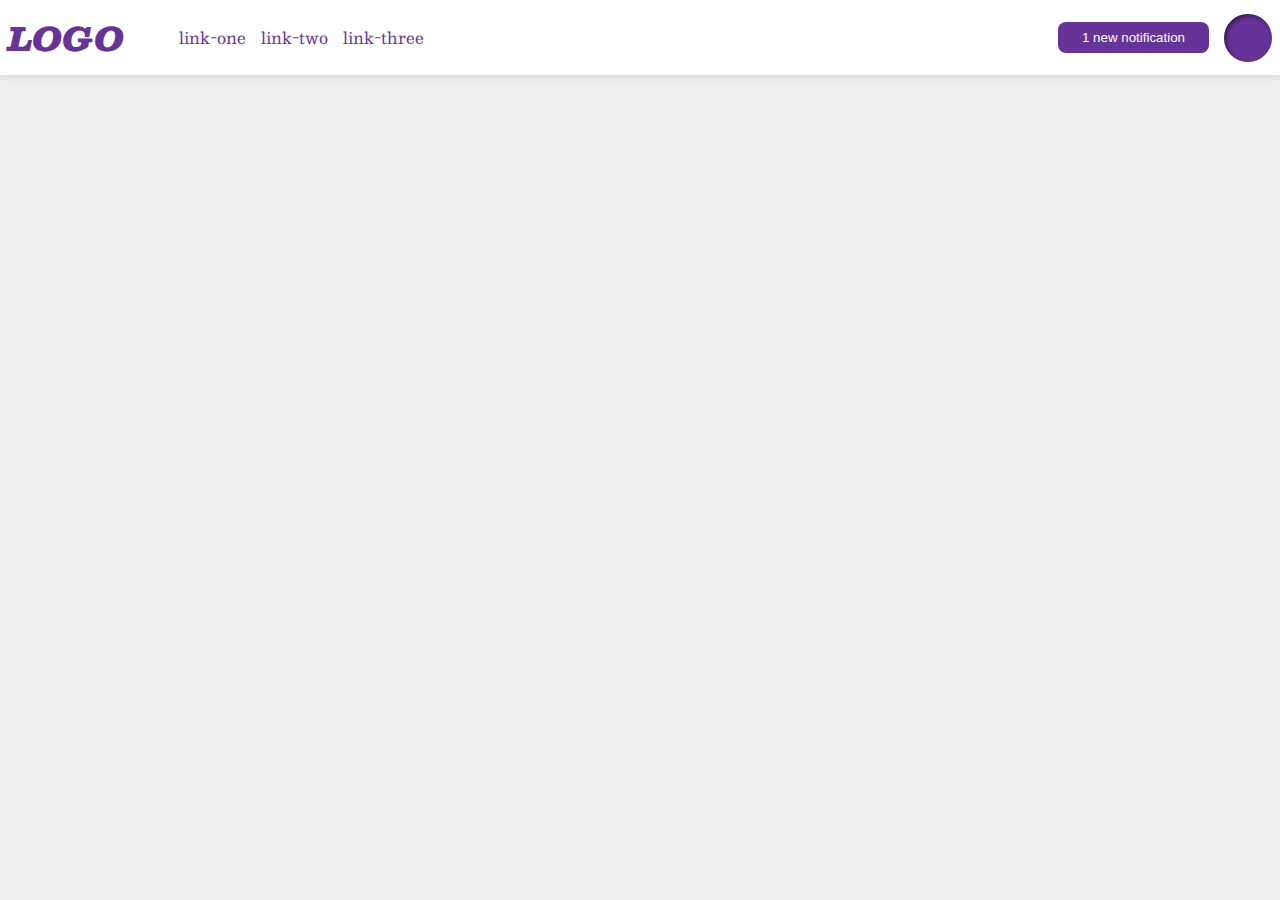
<file: flex/03-flex-header-2/index.html>
<!DOCTYPE html>
<html lang="en">
  <head>
    <meta charset="UTF-8">
    <meta http-equiv="X-UA-Compatible" content="IE=edge">
    <meta name="viewport" content="width=device-width, initial-scale=1.0">
    <title>Flex Header 2</title>
    <link rel="stylesheet" href="style.css">
  </head>
  <body>
    <div class="header">
      <div class="left">
      <div class="logo">
        LOGO
      </div>
      <ul class="links">
        <li><a href="https://google.com">link-one</a></li>
        <li><a href="https://google.com">link-two</a></li>
        <li><a href="https://google.com">link-three</a></li>
      </ul>
      </div>
      <div class="right">
      <button class="notifications">
        1 new notification
      </button>
      <div class="profile-image"></div>
    </div>
  </body>
</html>
</file>
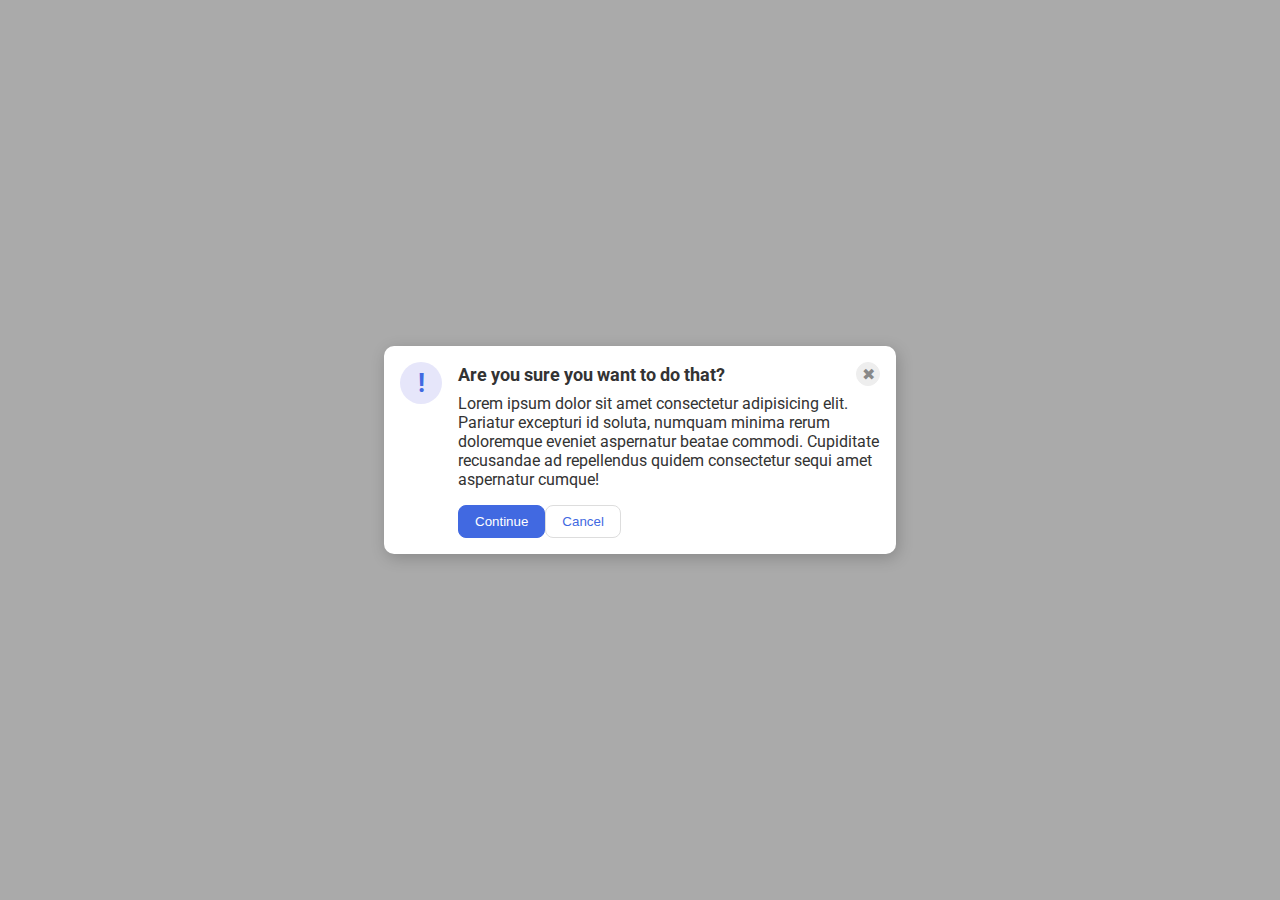
<file: flex/05-flex-modal/index.html>
<!DOCTYPE html>
<html lang="en">
  <head>
    <meta charset="UTF-8">
    <meta http-equiv="X-UA-Compatible" content="IE=edge">
    <meta name="viewport" content="width=device-width, initial-scale=1.0">
    <link rel="stylesheet" href="style.css">
    <title>Modal</title>
  </head>
  <body>
   <div class="modal">
     <div class="icon">!</div>
     <div class="container">
        <div class="header">Are you sure you want to do that?
        <button class="close-button">✖</button>
        </div> 
        <div class="text">Lorem ipsum dolor sit amet consectetur adipisicing elit. Pariatur excepturi id soluta, numquam minima rerum doloremque eveniet aspernatur beatae commodi.  Cupiditate recusandae ad repellendus  quidem consectetur sequi amet  aspernatur cumque!</div>
       <button class="continue">Continue</ button>
       <button class="cancel">Cancel</button>
      </div>
    </div>
  </body>
</html>
</file>
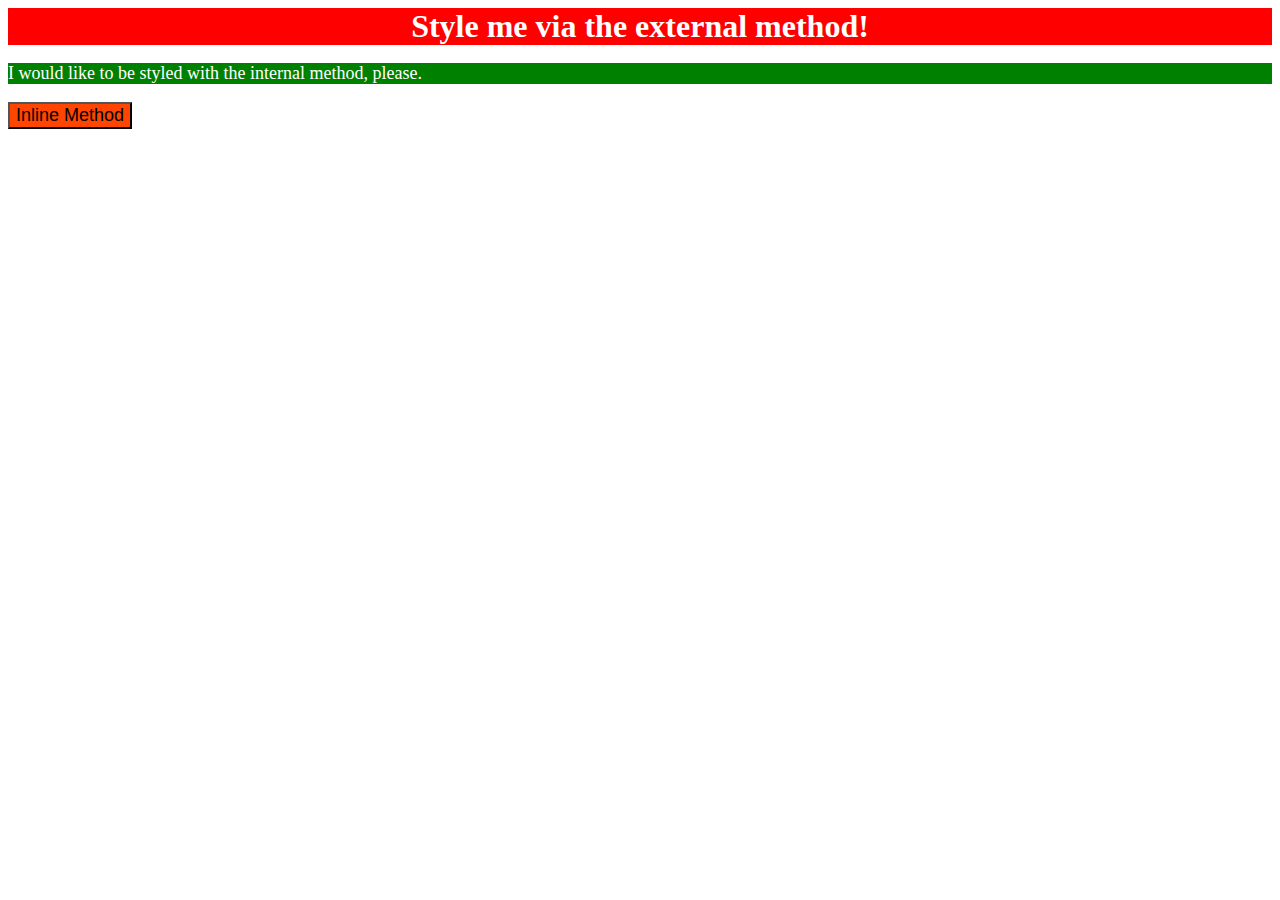
<file: foundations/01-css-methods/index.html>
<!DOCTYPE html>
<html lang="en">
  <head>
    <link rel="stylesheet" href="style.css">
    <meta charset="UTF-8">
    <meta http-equiv="X-UA-Compatible" content="IE=edge">
    <meta name="viewport" content="width=device-width, initial-scale=1.0">
    <title>Methods for Adding CSS</title>
    <style>
      p {
        color: white;
        background-color: green;
        font-size: 18px;
      }
    </style>
  </head>
  <body>
    <div>Style me via the external method!</div>
    <p>I would like to be styled with the internal method, please.</p>
    <button style="background-color: orangered; font-size: 18px;">Inline Method</button>
  </body>
</html>
</file>
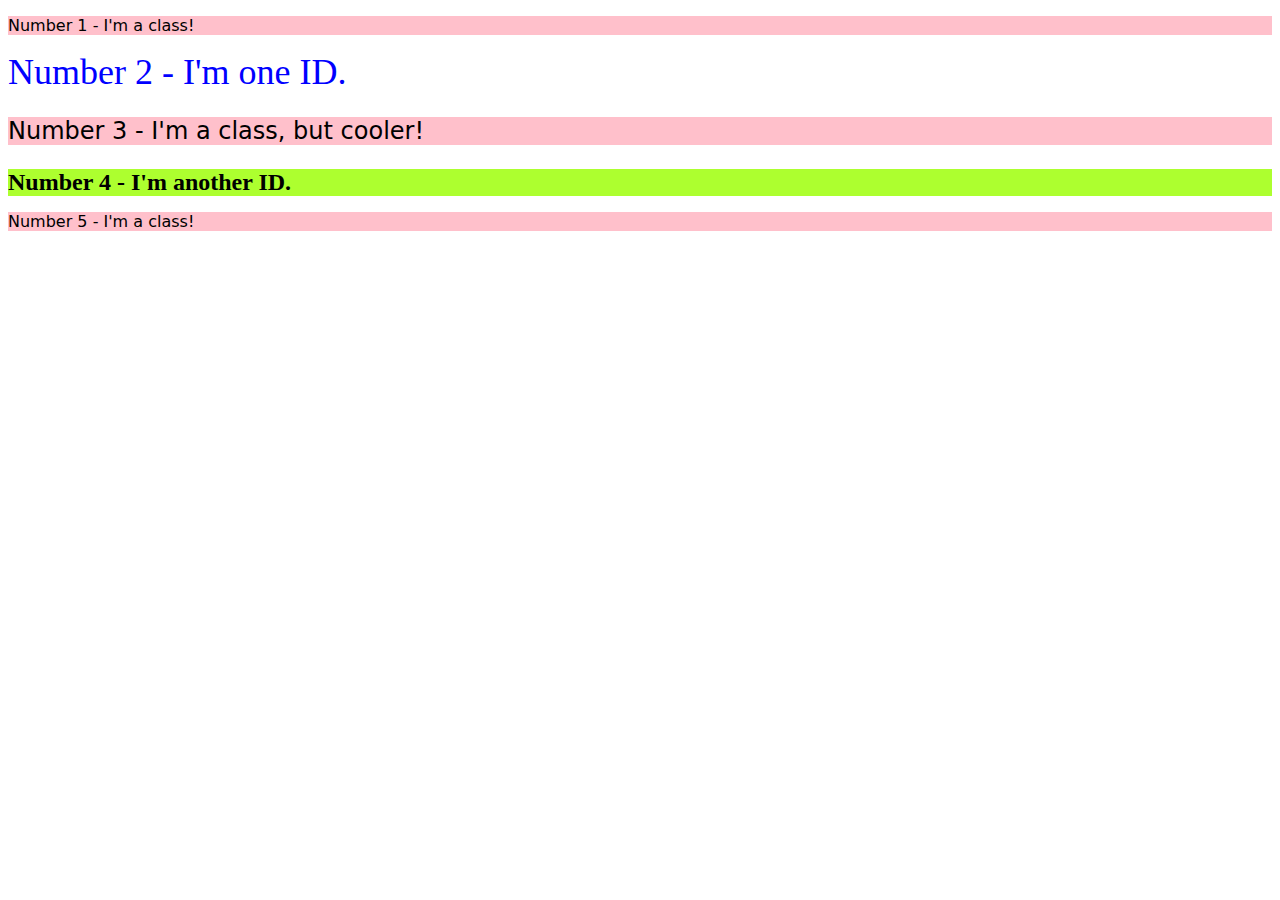
<file: foundations/02-class-id-selectors/index.html>
<!DOCTYPE html>
<html lang="en">
  <head>
    <meta charset="UTF-8">
    <meta http-equiv="X-UA-Compatible" content="IE=edge">
    <meta name="viewport" content="width=device-width, initial-scale=1.0">
    <title>Class and ID Selectors</title>
    <link rel="stylesheet" href="style.css">
  </head>
  <body>
    <p>Number 1 - I'm a class!</p>
    <div class="two">Number 2 - I'm one ID.</div>
    <p class="three">Number 3 - I'm a class, but cooler!</p>
    <div class="four">Number 4 - I'm another ID.</div>
    <p>Number 5 - I'm a class!</p>
  </body>
</html>
</file>
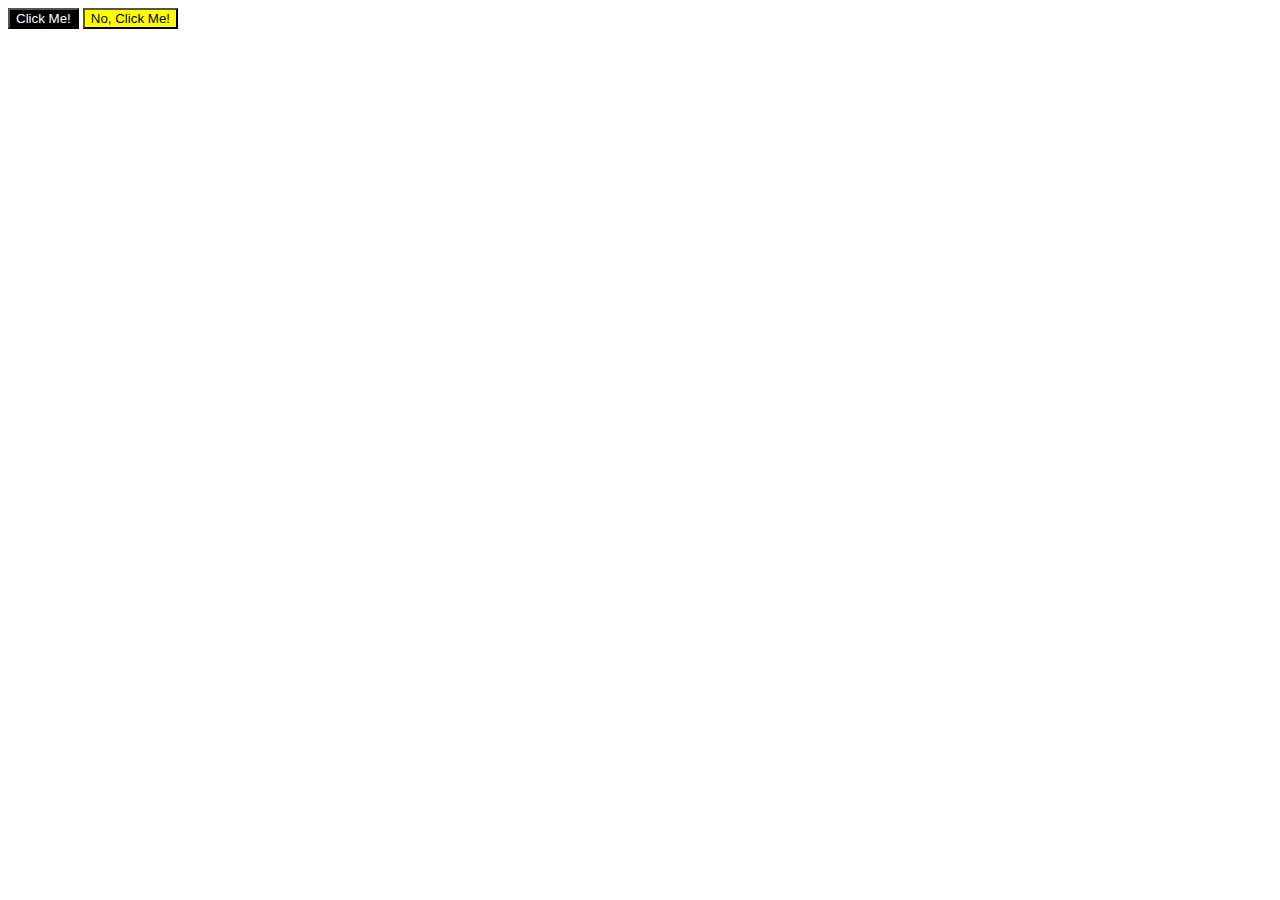
<file: foundations/03-grouping-selectors/index.html>
<!DOCTYPE html>
<html lang="en">
  <head>
    <meta charset="UTF-8">
    <meta http-equiv="X-UA-Compatible" content="IE=edge">
    <meta name="viewport" content="width=device-width, initial-scale=1.0">
    <title>Grouping Selectors</title>
    <link rel="stylesheet" href="style.css">
  </head>
  <body>
    <button class="yes">Click Me!</button>
    <button class="no">No, Click Me!</button>
  </body>
</html>
</file>
<file: flex/03-flex-header-2/style.css>
/* this is some magical font-importing.  
you'll learn about it later. */
@import url('https://fonts.googleapis.com/css2?family=Besley:ital,wght@0,400;1,900&display=swap');

body {
  margin: 0;
  background: #eee;
  font-family: Besley, serif;
}

.header {
  background: white;
  border-bottom: 1px solid #ddd;
  box-shadow: 0 0 8px rgba(0,0,0,.1);
}

.profile-image {
  background: rebeccapurple;
  box-shadow: inset 2px 2px 4px rgba(0,0,0,.5);
  border-radius: 50%;
  width: 48px;
  height: 48px;
}

.logo {
  color: rebeccapurple;
  font-size: 32px;
  font-weight: 900;
  font-style: italic;
}

button {
  border: none;
  border-radius: 8px;
  background: rebeccapurple;
  color: white;
  padding: 8px 24px;
}

a {
  /* this removes the line under our links */
  text-decoration: none;
  color: rebeccapurple;
}

ul {
  list-style-type: none;
}

/*solution*/ 

.header{
  display: flex;
  padding: 8px;
  justify-content: space-between;
}

ul{
  display: flex;
  gap: 15px;
}

.right, .left{
  display: flex;
  align-items: center;
  gap: 15px
  ;
}
</file>
<file: flex/05-flex-modal/style.css>
@import url('https://fonts.googleapis.com/css2?family=Roboto:wght@400;700&display=swap');

html, body {
  height: 100%;
}

body {
  font-family: Roboto, sans-serif;
  margin: 0;
  background: #aaa;
  color: #333;
  /* I'll give you this one for free lol */
  display: flex;
  align-items: center;
  justify-content: center;
}

.modal {
  background: white;
  width: 480px;
  border-radius: 10px;
  box-shadow: 2px 4px 16px rgba(0,0,0,.2);
}

.icon {
  color: royalblue;
  font-size: 26px;
  font-weight: 700;
  background: lavender;
  width: 42px;
  height: 42px;
  border-radius: 50%;
  display: flex;
  align-items: center;
  justify-content: center;
}

.close-button {
  background: #eee;
  border-radius: 50%;
  color: #888;
  font-weight: 400;
  font-size: 16px;
  height: 24px;
  width: 24px;
  display: flex;
  align-items: center;
  justify-content: center;
  border: 1px solid #eee;
  padding: 0;
}

button {
  cursor: pointer;
  padding: 8px 16px;
  border-radius: 8px;
}

button.continue {
  background: royalblue;
  border: 1px solid royalblue;
  color: white;
}

button.cancel {
  background: white;
  border: 1px solid #ddd;
  color: royalblue;
}

/*solution*/

.modal {
  display: flex;
  gap: 16px;
  padding: 16px;
}


.icon {
  flex-shrink: 0;
}

.header {
    display: flex;
    align-items: center;
    justify-content: space-between;
    font-size: 18px;
    font-weight: 700;
    margin-bottom: 8px;
  }

.text{
  margin-bottom: 16px;
}
</file>
<file: foundations/01-css-methods/style.css>
/*style.css*/
div {
    color: white;
    background-color: red;
    font-size: 32px;
    text-align: center;
    font-weight: 700;
}
</file>
<file: foundations/02-class-id-selectors/style.css>
p{
    background-color: pink;
    font-family: Verdana, DejaVu Sans, sans-serif;
}
.two {
    color: blue;
    font-size: 36px;
}
.three {
    font-size: 24px;
}
.four {
    background-color: greenyellow;
    font-size: 24px;
    font-weight: bold;
}
</file>
<file: foundations/03-grouping-selectors/style.css>
.yes
.no {
    font-size: 28px;
    font-family: Helvetica, Times New Roman,sans-serif ;
}
.yes {
    background-color: black;
    color: white;
}
.no {
    background-color: yellow;
}
</file>
